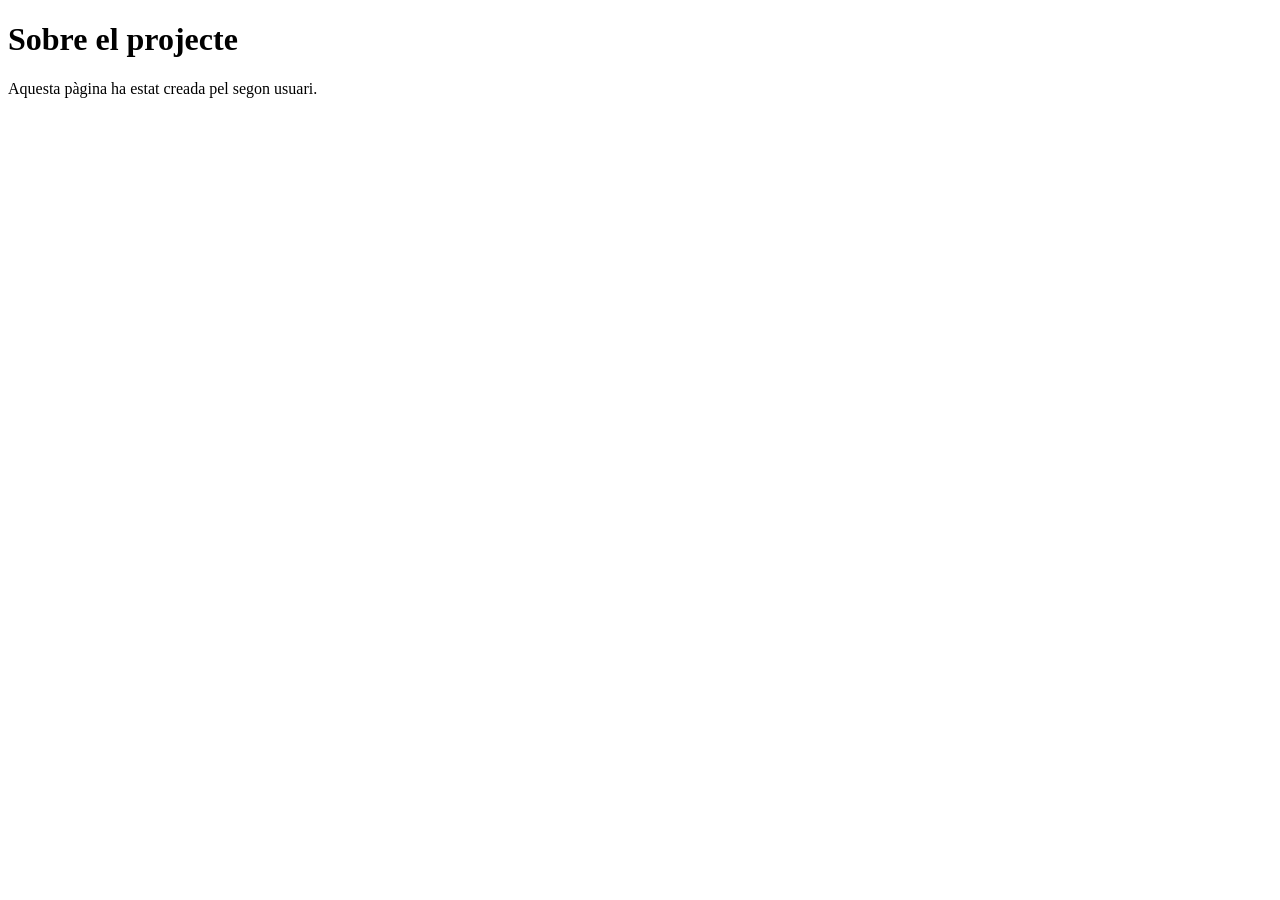
<file: about.html>
<!DOCTYPE html>
<html lang="ca">
<head>
<meta charset="UTF-8">
<title>Sobre Nosaltres</title>
</head>
<body>
<h1>Sobre el projecte</h1>
<p>Aquesta pàgina ha estat creada pel segon usuari.</p>
</body>
</html>
</file>
